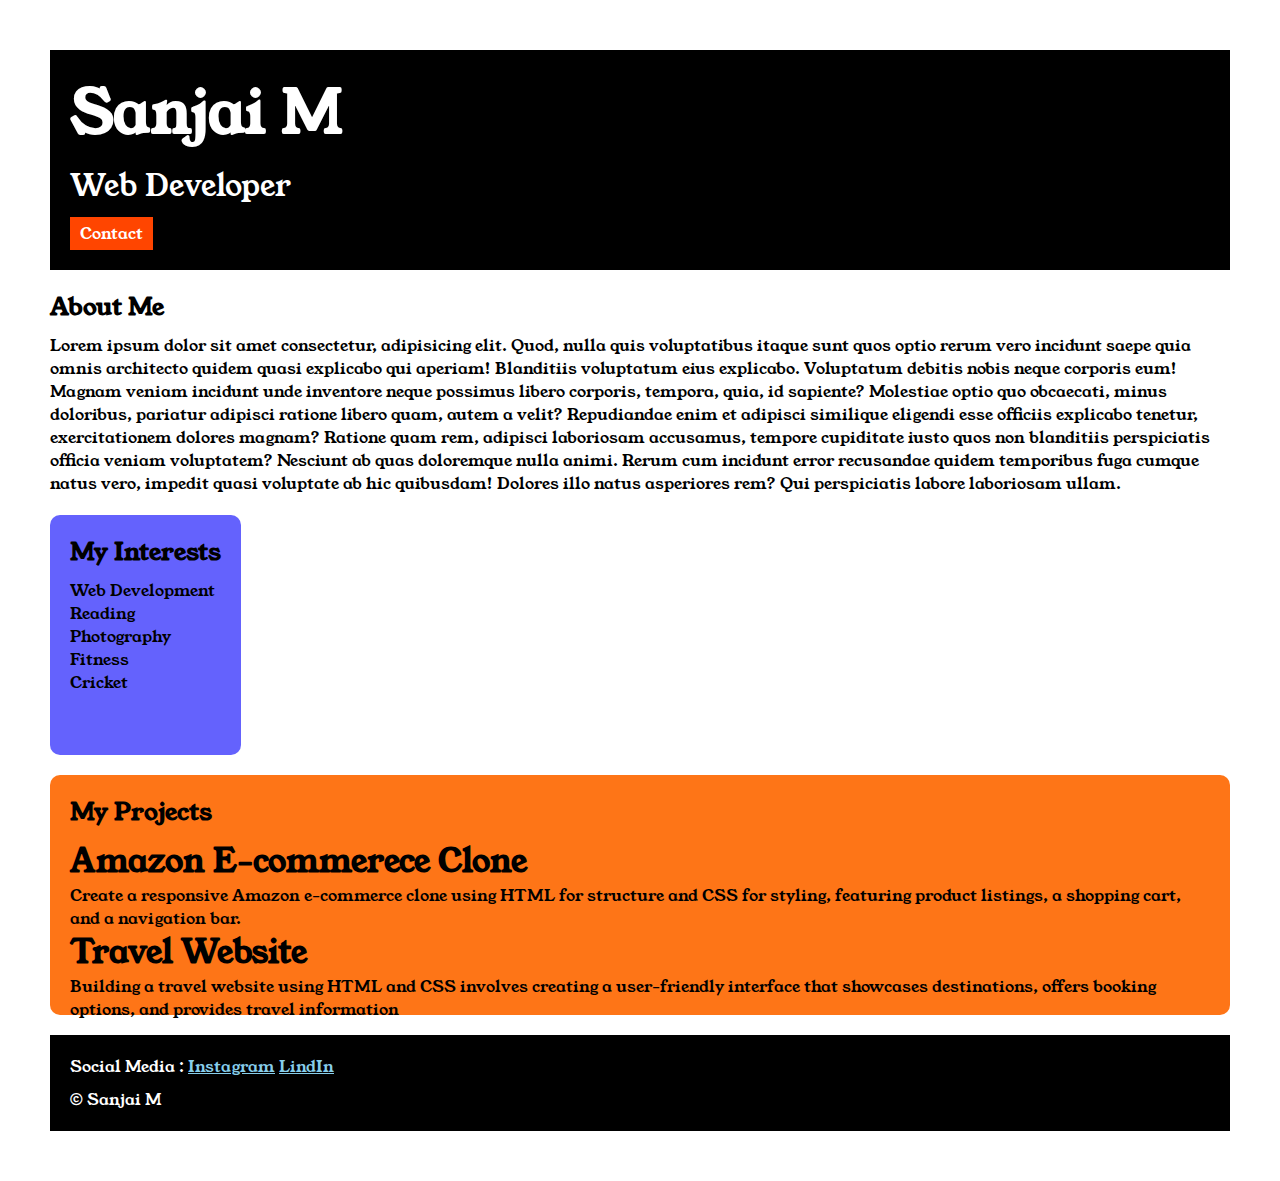
<file: index.html>
<!DOCTYPE html>
<html lang="en">

<head>
    <meta charset="UTF-8">
    <meta name="viewport" content="width=device-width, initial-scale=1.0">
    <title>Portofolio</title>
    <link rel="stylesheet" href="style.css">
    <link rel="preconnect" href="https://fonts.googleapis.com">
    <link rel="preconnect" href="https://fonts.gstatic.com" crossorigin>
    <link href="https://fonts.googleapis.com/css2?family=Young+Serif&display=swap" rel="stylesheet">
</head>

<body>
<div class="container">
    <div class="section-one">
    <h1 class="section-one__name">Sanjai M</h1>
    <p class="section-one__role">Web Developer</p>
    <a class="section-one__contact" href="contact.html">Contact</a>
    </div>

    <div class="section-two">
    <h2 class="section-two__title">About Me</h2>
    <p class="section-two__desc">Lorem ipsum dolor sit amet consectetur, adipisicing elit. Quod, nulla quis voluptatibus itaque sunt quos optio
        rerum vero incidunt saepe quia omnis architecto quidem quasi explicabo qui aperiam! Blanditiis voluptatum eius
        explicabo. Voluptatum debitis nobis neque corporis eum! Magnam veniam incidunt unde inventore neque possimus
        libero corporis, tempora, quia, id sapiente? Molestiae optio quo obcaecati, minus doloribus, pariatur adipisci
        ratione libero quam, autem a velit? Repudiandae enim et adipisci similique eligendi esse officiis explicabo
        tenetur, exercitationem dolores magnam? Ratione quam rem, adipisci laboriosam accusamus, tempore cupiditate
        iusto quos non blanditiis perspiciatis officia veniam voluptatem? Nesciunt ab quas doloremque nulla animi. Rerum
        cum incidunt error recusandae quidem temporibus fuga cumque natus vero, impedit quasi voluptate ab hic
        quibusdam! Dolores illo natus asperiores rem? Qui perspiciatis labore laboriosam ullam.
    </p>

    <div class="section-three">
    <h2 class="section-three__title">My Interests</h2>
    <ul class="section-three__desc">
        <li>Web Development</li>
        <li>Reading</li>
        <li>Photography</li>
        <li>Fitness</li>
        <li>Cricket</li>
    </ul>
    </div>

    <div class="section-four">
    <h2 class="section-four__title">My Projects</h2>
    <ul class="section-four__desc">
        <li>
            <h1>Amazon E-commerece Clone</h1>
            <p>Create a responsive Amazon e-commerce clone using HTML for structure and CSS for styling, featuring product listings, a shopping cart, and a navigation bar.</p>
        </li>

        <li>
            <h1>Travel Website</h1>
            <p>Building a travel website using HTML and CSS involves creating a user-friendly interface that showcases destinations, offers booking options, and provides travel information</p>
        </li>
    </ul>
    </div>

    <div class="section-five">
    <p class="section-five__title">Social Media :
        <a href="https://www.instagram.com/mr_sanjai46?igsh=dDVvZ2cwam5wMHEw">Instagram</a>
        <a href="https://in.linkedin.com/in/sanjai1903">LindIn</a>
    </p>

    <p class="section-five__desc">&copy; Sanjai M</p>
    </div>
</div>
</body>
</html>
</file>
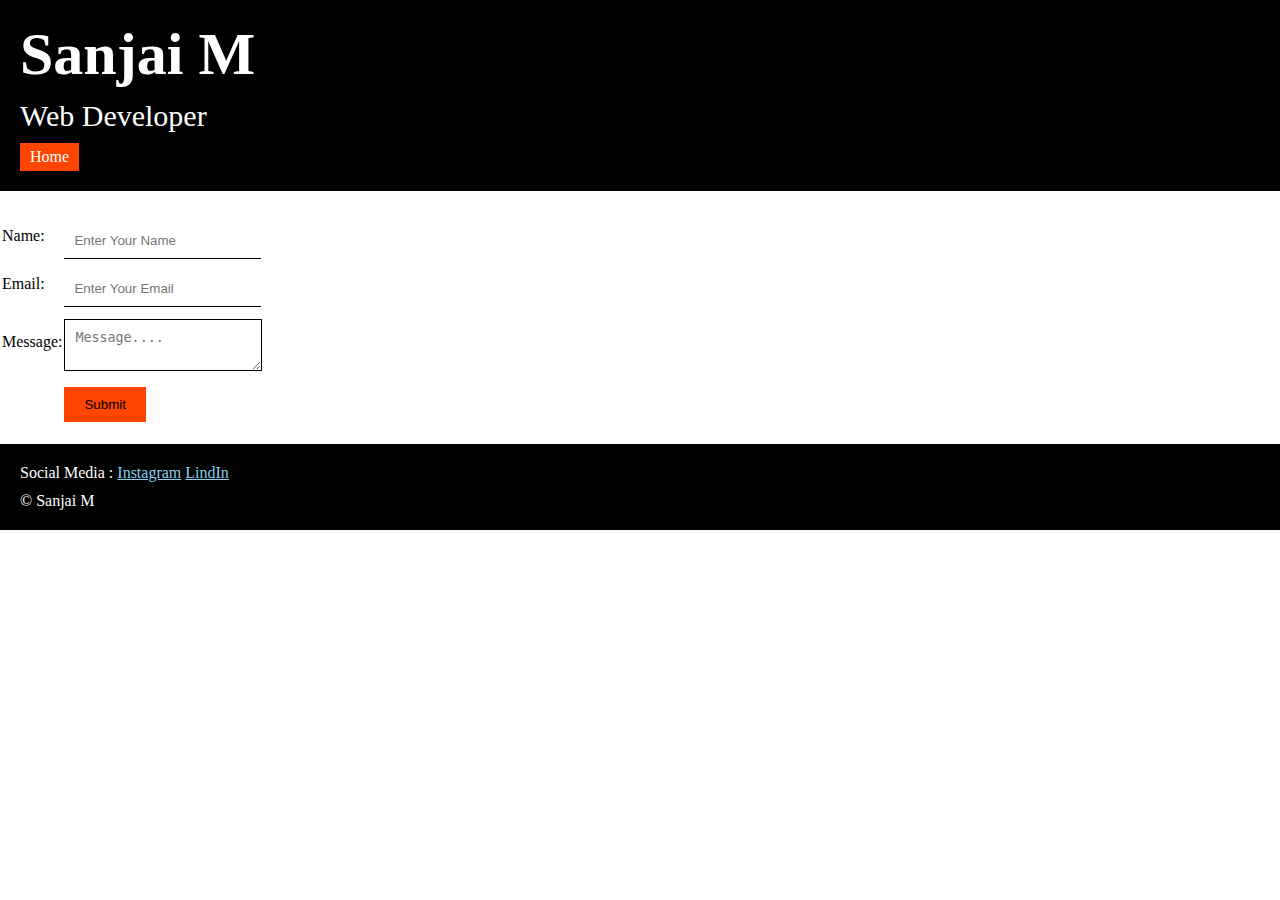
<file: contact.html>
<!DOCTYPE html>
<html lang="en">
<head>
    <meta charset="UTF-8">
    <meta name="viewport" content="width=device-width, initial-scale=1.0">
    <title>Contact</title>
    <link rel="stylesheet" href="style.css">
</head>
<body>
    <div class="section-one">
        <h1 class="section-one__name">Sanjai M</h1>
        <p class="section-one__role">Web Developer</p>
        <a class="section-one__contact" href="index.html">Home</a>
    </div>
    
    <div class="contact-form">
    <form>
        <table>
            <tr>
                <td>Name:</td> <td><input type="text" placeholder="Enter Your Name" class="contact-form__input"></td>
            </tr>
            <tr>
                <td>Email:</td> <td><input type="email" placeholder="Enter Your Email" class="contact-form__input"></td>
            </tr>
            <tr>
                <td>Message:</td>
                <td>
                    <textarea placeholder="Message...." class="contact-form__textarea"></textarea>
                </td>
            </tr>
            <tr>
                <td></td>
                <td><input type="submit" class="contact-form__submit"></td>
            </tr>
        </table>
    </form>

    <div class="section-five">
        <p class="section-five__title">Social Media :
            <a href="https://www.instagram.com/mr_sanjai46?igsh=dDVvZ2cwam5wMHEw">Instagram</a>
            <a href="https://in.linkedin.com/in/sanjai1903">LindIn</a>
        </p>
    
        <p class="section-five__desc">&copy; Sanjai M</p>
    </div>
</body>
</html>
</file>
<file: style.css>
*{
    padding: 0;
    margin: 0;
}
body{
        font-family: "Young Serif", serif;
     }
.container{
    padding: 50px;
}
.section-one{
    background-color: black;
    color: white;
    padding: 20px;
} 
.section-one__contact{
    background-color: orangered;
    color: white;
    text-decoration: none;
    padding-right: 10px;
    padding-left: 10px;
    padding-top: 5px;
    padding-bottom: 5px;
    display: inline-block;
    margin-top: 10px;
}  
.section-one__name{
    font-size: 60px;
}   
.section-one__role{
    font-size: 30px;
    margin-top: 10px;
}
.section-two,.section-three,.section-four,.section-five{
    margin-top: 20px;
}
.section-two__desc,.section-three__desc,.section-four__desc,.section-five__desc{
    margin-top: 10px;
}
.section-five{
    background-color: black;
    color: white;
    padding: 20px;
}
.section-five__title a{
    color: skyblue;
}
.section-three li,.section-four li{
    list-style: none;
}
.section-three{
    background-color: #6462FD;
    color: black;
    padding: 20px;
    display: inline-block;
    height: 200px;
    border-radius: 10px;
    vertical-align: top;
}
.section-four{
    background-color: #FE7517;
    color: black;
    padding: 20px;
    display: inline-block;
    height: 200px;
    border-radius: 10px;
    vertical-align: top;
}
.contact-form{
    margin-top : 20px;
}
.contact-form__input,.contact-form__textarea,.contact-form__submit{
    margin-top: 10px;
}
.contact-form__input{
    padding: 10px;
    border: none;
    border-bottom: solid black 1px;
}
.contact-form__textarea{
    padding: 10px;
    border: none;
    border : solid black 1px;
}
.contact-form__submit{
    padding-top: 10px;
    padding-bottom: 10px;
    padding-left: 20px;
    padding-right: 20px;
    background-color: orangered;
    color: black;
    border: none;
}
</file>
